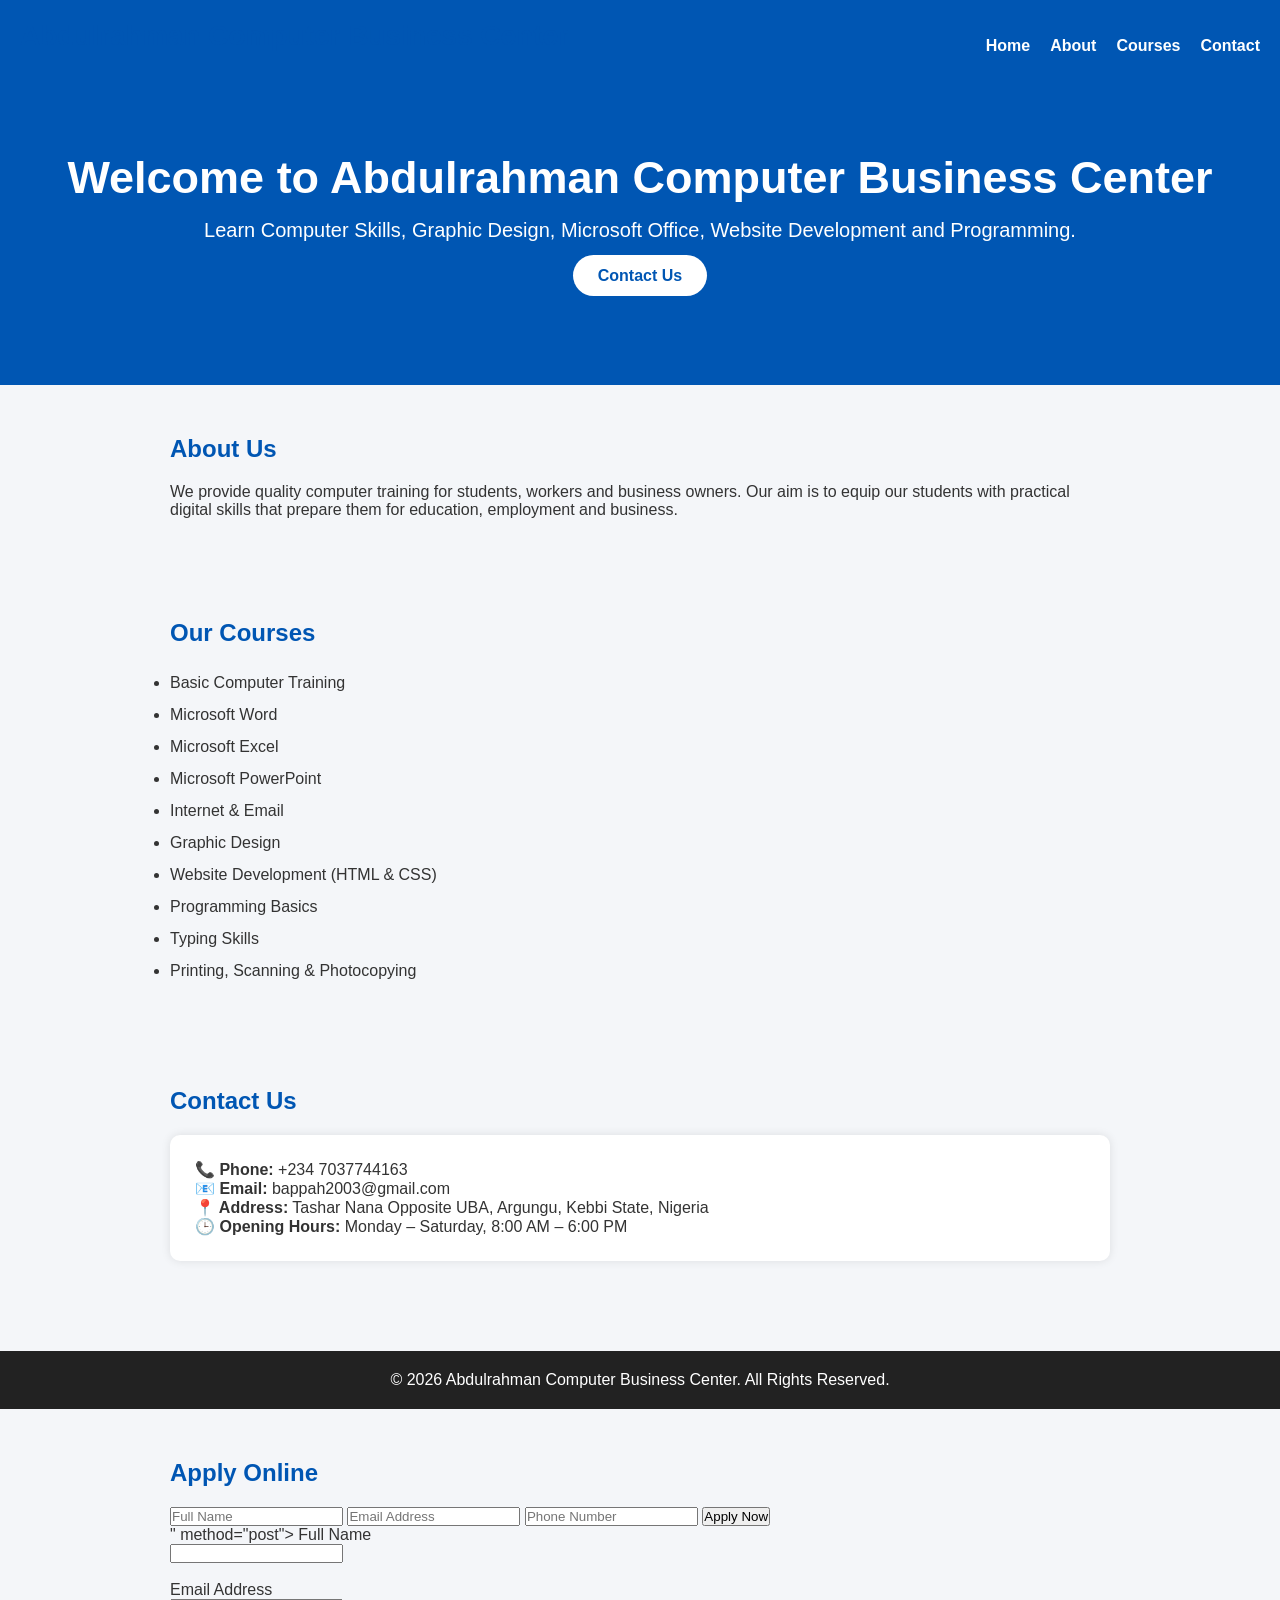
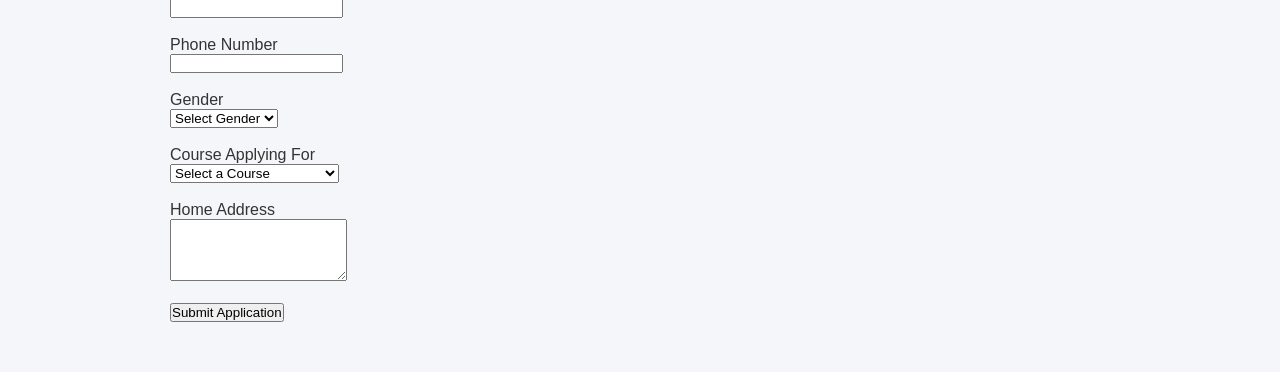
<file: index.html>
<!DOCTYPE html>
<html lang="en">
<head>
<meta charset="UTF-8">
<meta name="viewport" content="width=device-width, initial-scale=1.0">

<title>Abdulrahman Computer Business Center</title>

<style>

*{
margin:0;
padding:0;
box-sizing:border-box;
font-family:Arial,sans-serif;
}

body{
background:#f4f6f9;
color:#333;
}

header{
background:#0056b3;
color:white;
padding:20px;
}

nav{
display:flex;
justify-content:space-between;
align-items:center;
}

nav h2{
font-size:28px;
}

nav ul{
display:flex;
list-style:none;
}

nav ul li{
margin-left:20px;
}

nav ul li a{
color:white;
text-decoration:none;
font-weight:bold;
}

.hero{
text-align:center;
padding:80px 20px;
}

.hero h1{
font-size:45px;
margin-bottom:15px;
}

.hero p{
font-size:20px;
margin-bottom:25px;
}

.button{
background:white;
color:#0056b3;
padding:12px 25px;
text-decoration:none;
border-radius:30px;
font-weight:bold;
}

section{
padding:50px 30px;
max-width:1000px;
margin:auto;
}

h2{
color:#0056b3;
margin-bottom:20px;
}

ul{
line-height:2;
}

.contact{
background:white;
padding:25px;
border-radius:10px;
box-shadow:0 0 10px rgba(0,0,0,0.1);
}

footer{
background:#222;
color:white;
text-align:center;
padding:20px;
margin-top:40px;
}

</style>

</head>

<body>

<header>

<nav>

<h2>Abdulrahman Computer Business Center</h2>

<ul>
<li><a href="#">Home</a></li>
<li><a href="#about">About</a></li>
<li><a href="#courses">Courses</a></li>
<li><a href="#contact">Contact</a></li>
</ul>

</nav>

<div class="hero">

<h1>Welcome to Abdulrahman Computer Business Center</h1>

<p>Learn Computer Skills, Graphic Design, Microsoft Office, Website Development and Programming.</p>

<a href="#contact" class="button">Contact Us</a>

</div>

</header>

<section id="about">

<h2>About Us</h2>

<p>
We provide quality computer training for students,
workers and business owners. Our aim is to equip
our students with practical digital skills that
prepare them for education, employment and business.
</p>

</section>

<section id="courses">

<h2>Our Courses</h2>

<ul>
<li>Basic Computer Training</li>
<li>Microsoft Word</li>
<li>Microsoft Excel</li>
<li>Microsoft PowerPoint</li>
<li>Internet & Email</li>
<li>Graphic Design</li>
<li>Website Development (HTML & CSS)</li>
<li>Programming Basics</li>
<li>Typing Skills</li>
<li>Printing, Scanning & Photocopying</li>
</ul>

</section>

<section id="contact">

<h2>Contact Us</h2>

<div class="contact">

<p><strong>📞 Phone:</strong> +234 7037744163</p>

<p><strong>📧 Email:</strong> bappah2003@gmail.com</p>

<p><strong>📍 Address:</strong> Tashar Nana Opposite UBA, Argungu, Kebbi State, Nigeria</p>

<p><strong>🕒 Opening Hours:</strong> Monday – Saturday, 8:00 AM – 6:00 PM</p>

</div>

</section>

<footer>

<p>&copy; 2026 Abdulrahman Computer Business Center. All Rights Reserved.</p>

</footer>

<section id="apply">
    <h2>Apply Online</h2>

    <form action="<form action="https://formspree.io/f/xxxxxxxx" method="POST">

    <input type="text" name="fullname" placeholder="Full Name" required>

    <input type="email" name="email" placeholder="Email Address" required>

    <input type="tel" name="phone" placeholder="Phone Number" required>

    <button type="submit">Apply Now</button>

</form>" method="post">

        <label>Full Name</label><br>
        <input type="text" name="fullname" required><br><br>

        <label>Email Address</label><br>
        <input type="email" name="email" required><br><br>

        <label>Phone Number</label><br>
        <input type="tel" name="phone" required><br><br>

        <label>Gender</label><br>
        <select name="gender" required>
            <option value="">Select Gender</option>
            <option>Male</option>
            <option>Female</option>
        </select><br><br>

        <label>Course Applying For</label><br>
        <select name="course" required>
            <option value="">Select a Course</option>
            <option>Basic Computer Training</option>
            <option>Microsoft Office</option>
            <option>Graphic Design</option>
            <option>Website Development</option>
            <option>Programming</option>
        </select><br><br>

        <label>Home Address</label><br>
        <textarea name="address" rows="4"></textarea><br><br>

        <button type="submit">Submit Application</button>

    </form>
</section>

</body>
</html>
</file>
